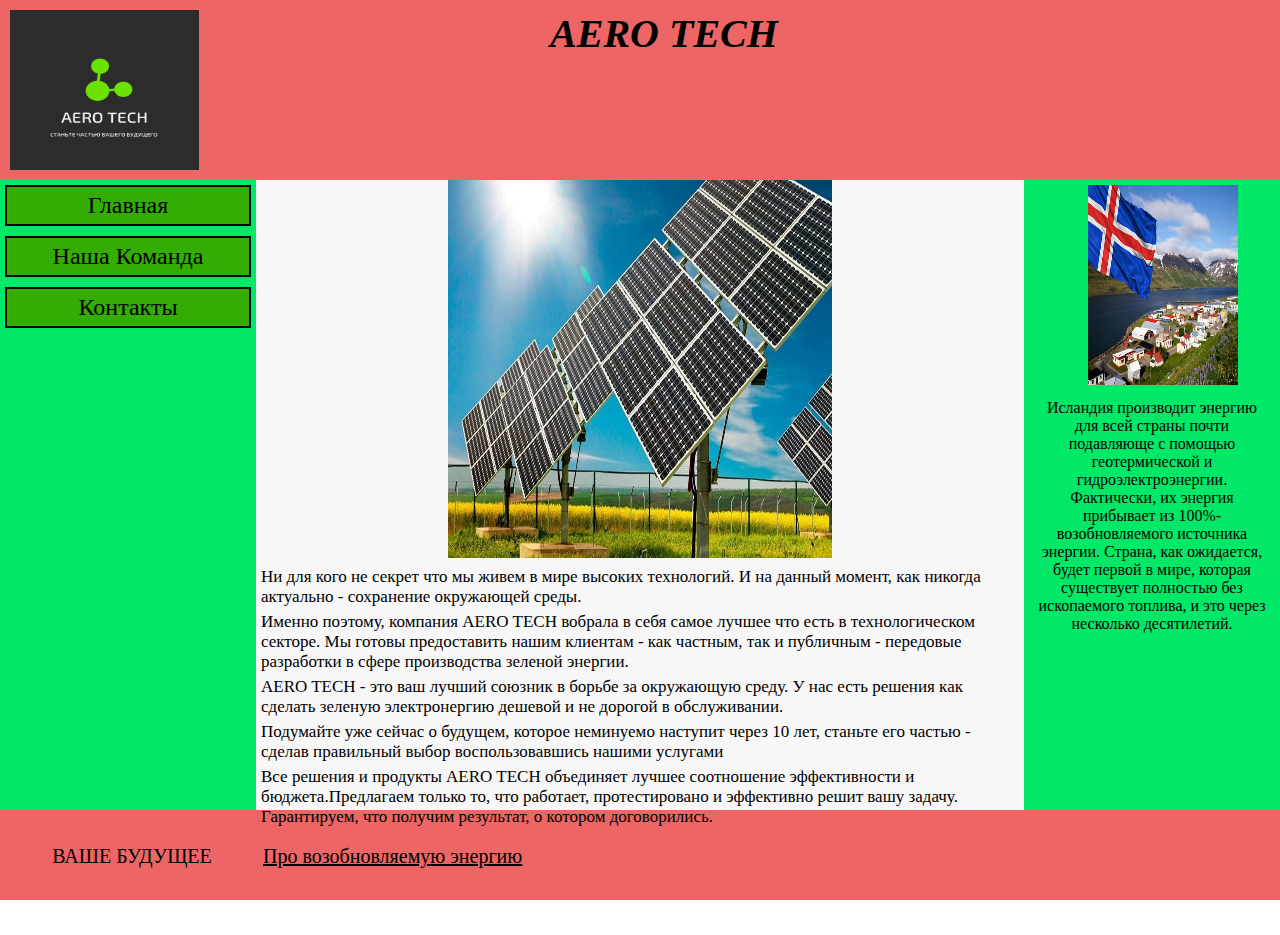
<file: index.html>
<!DOCTYPE html>
<html lang="en">
    <head>
        <meta charset="UTF-8">
        <meta http-equiv="X-UA-Compatible" content="IE=edge">
        <meta name="viewport" content="width=device-width, initial-scale=1.0">
        <link rel="stylesheet" href="styles/style_main.css">
        <title>AEROTECH</title>
    </head>
    <body>
        <div class="container">
            <header class="header">
                <img class="logo" src="images/AERO_TECH.png" alt="Логотип">
                <h1 class="header_title">AERO TECH</h1>
            </header>
            <main class="main">
                <nav class="nav">
                    <ul class="nav_list">
                        <li class="nav_item">
                            <a class="nav_link" href="index.html">Главная</a>
                        </li>
                        <li class="nav_item">
                            <a class="nav_link" href="pages/team.html">Наша Команда</a>
                        </li>
                        <li class="nav_item">
                            <a class="nav_link" href="pages/contacts.html">Контакты</a>
                        </li>
                    </ul>
                </nav><!--
             --><section class="section">
                    <img class="section_pic" src="images/solar_main.jpeg" alt="Солнечная_батарея">
                        <p class="text">
                            Ни для кого не секрет что мы живем в мире высоких технологий. И на данный момент, как никогда актуально - сохранение окружающей среды.
                        </p>
                        <p class="text">
                            Именно поэтому, компания AERO TECH вобрала в себя самое лучшее что есть в технологическом секторе. Мы готовы предоставить нашим клиентам - как частным, так и публичным - передовые разработки в сфере производства зеленой энергии. 
                        </p>
                        <p class="text">
                            AERO TECH - это ваш лучший союзник в борьбе за окружающую среду. У нас есть решения как сделать зеленую электронергию дешевой и не дорогой в обслуживании.
                        </p> 
                        <p class="text">
                            Подумайте уже сейчас о будущем, которое неминуемо наступит через 10 лет, станьте его частью - сделав правильный выбор воспользовавшись нашими услугами
                        </p> 
                        <p class="text">
                            Все решения и продукты AERO TECH объединяет лучшее соотношение эффективности и бюджета.Предлагаем только то, что работает, протестировано и эффективно решит вашу задачу. Гарантируем, что получим результат, о котором договорились.
                        </p> 
            </section><!--
         --><aside class="aside">            
                <img class="aside_pic" src="images/Iceland.jpeg" alt="Исландия">
                    <p class="aside_text">
                        Исландия производит энергию для всей страны почти подавляюще с помощью геотермической и гидроэлектроэнергии. Фактически, их энергия прибывает из 100%-возобновляемого источника энергии. Страна, как ожидается, будет первой в мире, которая существует полностью без ископаемого топлива, и это через несколько десятилетий.
                    </p>           
            </aside>
            </main>
            <footer class="footer">
                <p class="footer_text">ВАШЕ БУДУЩЕЕ</p>
                    <a class="footer_link" target="blank" href="https://ru.wikipedia.org/wiki/Возобновляемая_энергия">
                        Про возобновляемую энергию
                    </a>
            </footer>
        </div>
    </body>
</html>
</file>
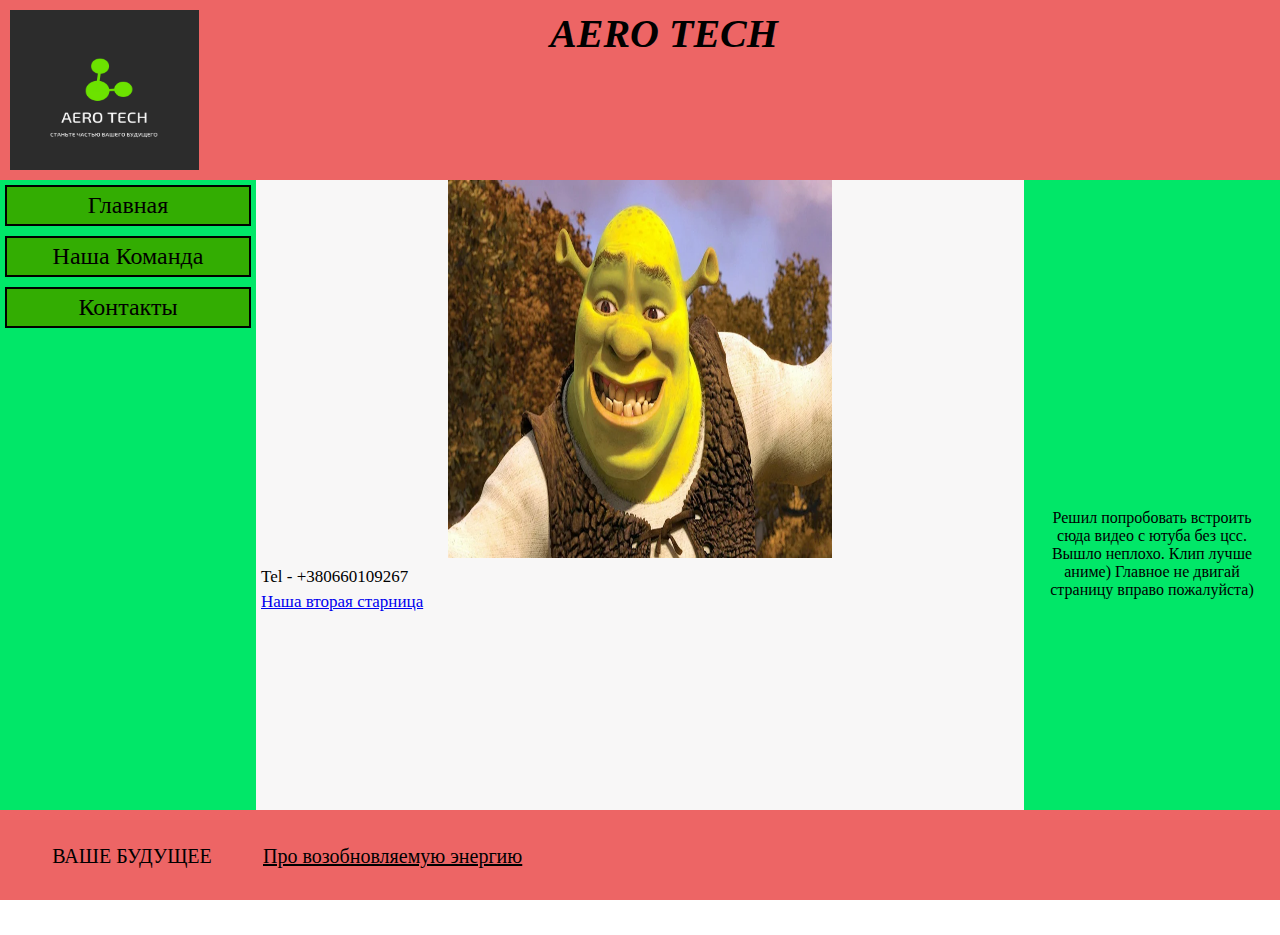
<file: pages/contacts.html>
<!DOCTYPE html>
<html lang="en">
    <head>
        <meta charset="UTF-8">
        <meta http-equiv="X-UA-Compatible" content="IE=edge">
        <meta name="viewport" content="width=device-width, initial-scale=1.0">
        <link rel="stylesheet" href="../styles/style_main.css">
        <title>AEROTECH</title>
    </head>
    <body>
        <div class="container">
            <header class="header">
                <img class="logo" src="../images/AERO_TECH.png" alt="Логотип">
                <h1 class="header_title">AERO TECH</h1>
            </header>
            <main class="main">
                <nav class="nav">
                    <ul class="nav_list">
                        <li class="nav_item">
                            <a class="nav_link" href="../index.html">Главная</a>
                        </li>
                        <li class="nav_item">
                            <a class="nav_link" href="team.html">Наша Команда</a>
                        </li>
                        <li class="nav_item">
                            <a class="nav_link" href="contacts.html">Контакты</a>
                        </li>
                    </ul>
                </nav><!--
             --><section class="section">
                <img class="section_pic" src="../images/Shrek.webp" alt="зеленый чувак">
                        <p class="text">
                            Tel - +380660109267
                        </p>
                        <p class="text">
                            <a target="blank" href="https://greensystem.com.ua/o-kompanii/contacts"> Наша вторая старница</a>
                        </p>
            </section><!--
         --><aside class="aside">            
                <iframe width="375" height="315" src="https://www.youtube.com/embed/dGA1PNG2Dpc" title="YouTube video player" frameborder="0" allow="accelerometer; autoplay; clipboard-write; encrypted-media; gyroscope; picture-in-picture" allowfullscreen>

                </iframe>
                <p class="aside_text">
                    Решил попробовать встроить сюда видео с ютуба без цсс. Вышло неплохо. Клип лучше аниме) Главное не двигай страницу вправо пожалуйста)
                </p>           
            </aside>
            </main>
            <footer class="footer">
                <p class="footer_text">ВАШЕ БУДУЩЕЕ</p>
                    <a class="footer_link" target="blank" href="https://ru.wikipedia.org/wiki/Возобновляемая_энергия">
                        Про возобновляемую энергию
                    </a>
            </footer>
        </div>
    </body>
</html>
</file>
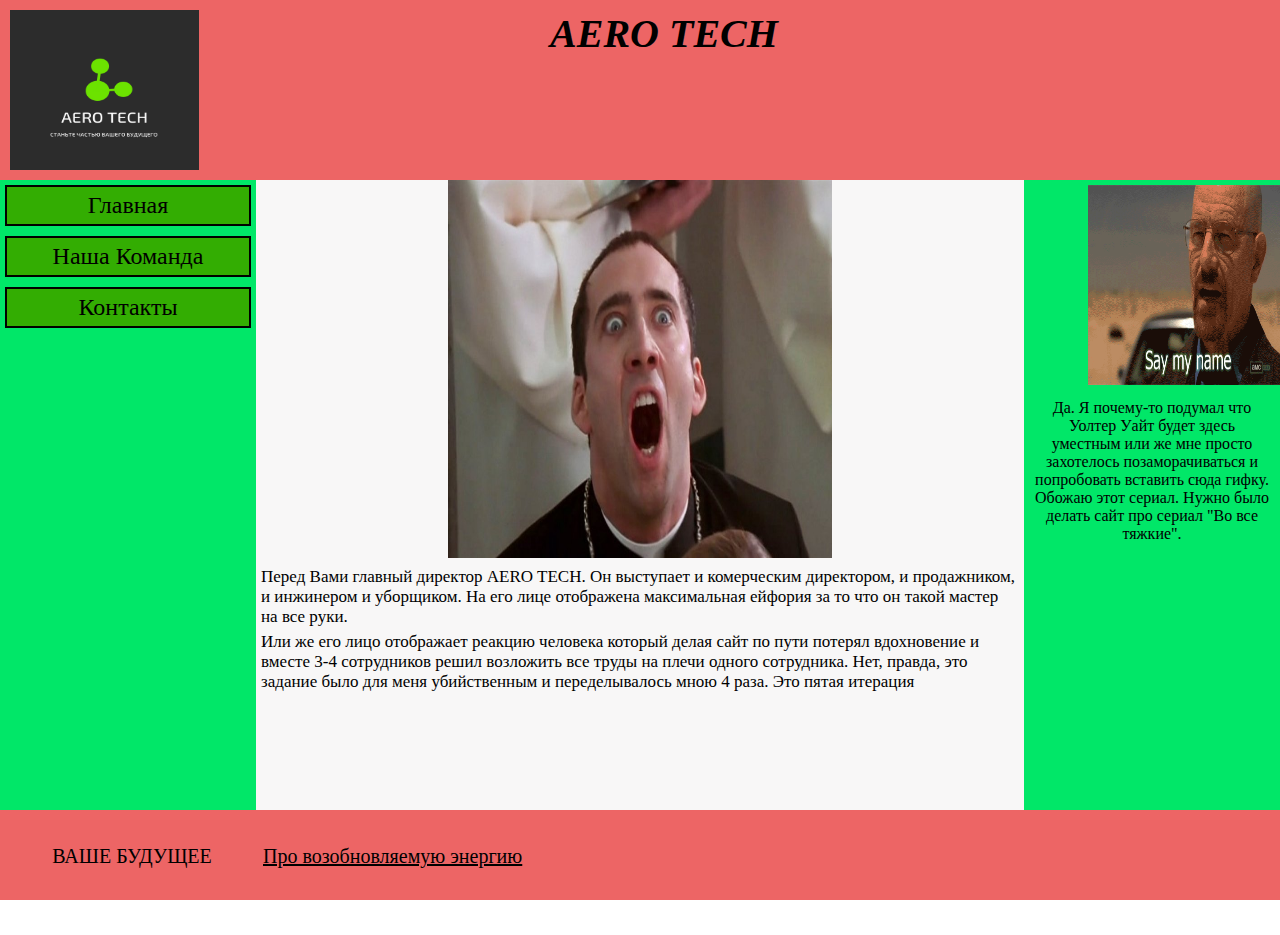
<file: pages/team.html>
<!DOCTYPE html>
<html lang="en">
    <head>
        <meta charset="UTF-8">
        <meta http-equiv="X-UA-Compatible" content="IE=edge">
        <meta name="viewport" content="width=device-width, initial-scale=1.0">
        <link rel="stylesheet" href="../styles/style_main.css">
        <title>AEROTECH</title>
    </head>
    <body>
        <div class="container">
            <header class="header">
                <img class="logo" src="../images/AERO_TECH.png" alt="Логотип">
                <h1 class="header_title">AERO TECH</h1>
            </header>
            <main class="main">
                <nav class="nav">
                    <ul class="nav_list">
                        <li class="nav_item">
                            <a class="nav_link" href="../index.html">Главная</a>
                        </li>
                        <li class="nav_item">
                            <a class="nav_link" href="team.html">Наша Команда</a>
                        </li>
                        <li class="nav_item">
                            <a class="nav_link" href="contacts.html">Контакты</a>
                        </li>
                    </ul>
                </nav><!--
             --><section class="section">
                    <img class="section_pic" src="../images/cage_dir.jpeg" alt="Директор">
                        <p class="text">
                            Перед Вами главный директор AERO TECH. Он выступает и комерческим директором, и продажником, и инжинером и уборщиком. На его лице отображена максимальная ейфория за то что он такой мастер на все руки.
                        </p>
                        <p class="text">
                            Или же его лицо отображает реакцию человека который делая сайт по пути потерял вдохновение и вместе 3-4 сотрудников решил возложить все труды на плечи одного сотрудника. Нет, правда, это задание было для меня убийственным и переделывалось мною 4 раза. Это пятая итерация
                        </p>
            </section><!--
         --><aside class="aside">            
                <img class="aside_gif" src="../images/hisenberg.gif" alt="hisenberg">
                    <p class="aside_text">
                        Да. Я почему-то подумал что Уолтер Уайт будет здесь уместным или же мне просто захотелось позаморачиваться и попробовать вставить сюда гифку. Обожаю этот сериал. Нужно было делать сайт про сериал "Во все тяжкие".
                    </p>           
            </aside>
            </main>
            <footer class="footer">
                <p class="footer_text">ВАШЕ БУДУЩЕЕ</p>
                    <a class="footer_link" target="blank" href="https://ru.wikipedia.org/wiki/Возобновляемая_энергия">
                        Про возобновляемую энергию
                    </a>
            </footer>
        </div>
    </body>
</html>
</file>
<file: styles/style_main.css>
* {
    box-sizing: border-box;
}

body {
    margin: 0;
}

.container {
    height: 100vh;
    margin: 0;
}

.header {
    height: 20%;
    background: rgba(228, 28, 28, 0.678);
    padding: 10px;
}

.logo {
    display: inline-block;
    height: 100%;
    width: 15%;
    margin-right: 20px;
}

.header_title {
    display: inline-block;
    height: 100%;
    width: 70%;
    margin: 0;
    vertical-align: top;
    text-align: center;
    font-style: italic;
    font-size: 40px;
}

.main {
    height: 70%;
    background: rgb(248, 247, 247);
}
.nav, .aside {
    vertical-align: top;
    display: inline-block;
    height: 100%;
    width: 20%;
    background: rgb(1, 231, 104);
}

.section {
    display: inline-block;
    height: 100%;
    width: 60%;
}

.section_pic{
    width: 50%;
    height: 60%;
    margin: 0 25%;
}

.text {
    margin: 5px;
    font-size: 17px;
}

.footer {
    height: 10%;
    background: rgba(228, 28, 28, 0.678);
    padding: 5px;
}

.nav_list {
    padding: 0;
    margin: 5px;
}

.nav_item {
    background-color: rgb(51, 173, 2);
    list-style-type: none;
    border: 2px solid black;
    padding: 5px;
    margin-bottom: 10px;
}

.nav_link {
    display: inline-block;
    width: 100%;
    font-size: 24px;
    color: black;
    text-decoration: none;
    text-align: center;
}

.aside_pic {
    width: 150px;
    height: 200px;
    margin: 5px 25% 0 25%;
}

.aside_gif {
    width: 200px;
    height: 200px;
    margin: 5px 25% 0 25%;
}

.aside_text {
    margin: 10px;
    text-align: center;
}

.footer_text {
    display: inline-block;
    height: 100%;
    width: 20%;
    font-size: 20px;
    text-align: center;
    padding-top: 10px;
}

.footer_link {
    display: inline-block;
    height: 100%;
    margin-right: 20px;
    font-size: 20px;
    color: black;
    padding-top: 10px;
}
</file>
